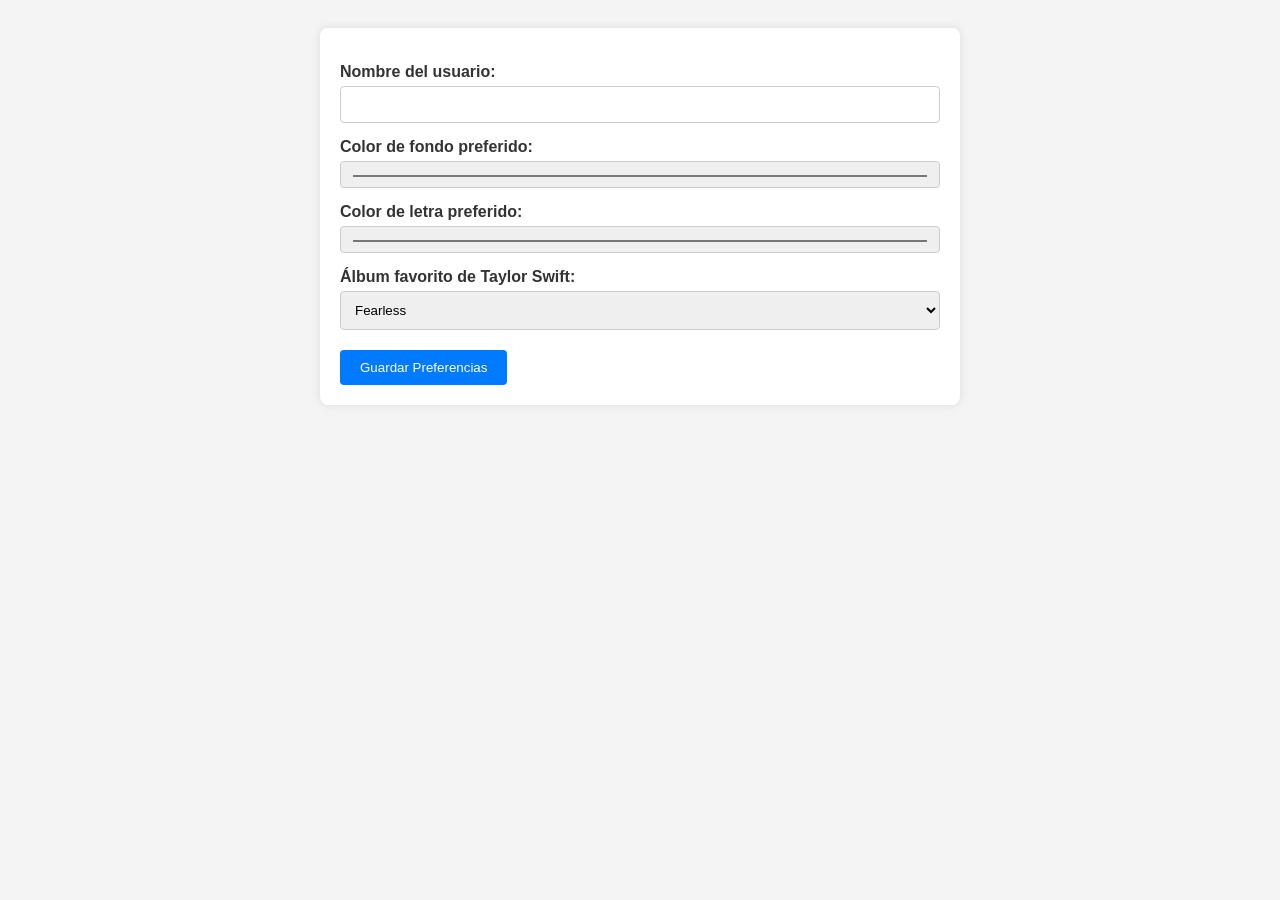
<file: app/view/preferencias.html>
<!DOCTYPE html>
<html lang="es">
<head>
    <meta charset="UTF-8">
    <meta name="viewport" content="width=device-width, initial-scale=1.0">
    <link rel="stylesheet" href="../../public/styles/preferencias.css" />
    <title>Preferencias del Usuario</title>
</head>
<body>
    <form id="preferencesForm">
        <label for="userName">Nombre del usuario:</label>
        <input type="text" id="userName" name="userName" required>

        <label for="backgroundColor">Color de fondo preferido:</label>
        <input type="color" id="backgroundColor" name="backgroundColor" required>

        <label for="textColor">Color de letra preferido:</label>
        <input type="color" id="textColor" name="textColor" required>

        <label for="favoriteAlbum">Álbum favorito de Taylor Swift:</label>
        <select id="favoriteAlbum" name="favoriteAlbum" required>
            <option value="Fearless">Fearless</option>
            <option value="1989">1989</option>
            <option value="Reputation">Reputation</option>
            <!-- Añade más álbumes según sea necesario -->
        </select>

        <button type="submit">Guardar Preferencias</button>
    </form>

    <script src="../../public/js/handler/preferenciasHandler.js"></script>
</body>
</html>
</file>
<file: public/styles/preferencias.css>
body {
    font-family: 'Arial', sans-serif;
    background-color: #f4f4f4;
    color: #333;
    font-size: 16px;
    padding: 20px;
}

form {
    background-color: #fff;
    padding: 20px;
    border-radius: 8px;
    box-shadow: 0 0 10px rgba(0,0,0,0.1);
    max-width: 600px;
    margin: auto;
}

label {
    font-weight: bold;
    margin-top: 15px;
    display: block;
}

input[type="text"],
input[type="color"],
select {
    width: 100%;
    padding: 10px;
    margin-top: 5px;
    border: 1px solid #ccc;
    border-radius: 4px;
    box-sizing: border-box; /* Ensures padding doesn't affect overall width */
}

button {
    background-color: #007bff;
    color: white;
    padding: 10px 20px;
    border: none;
    border-radius: 4px;
    cursor: pointer;
    margin-top: 20px;
}

button:hover {
    background-color: #0056b3;
}

/* Responsive adjustments */
@media (max-width: 600px) {
    body {
        padding: 10px;
    }

    form {
        padding: 10px;
    }
}
</file>
